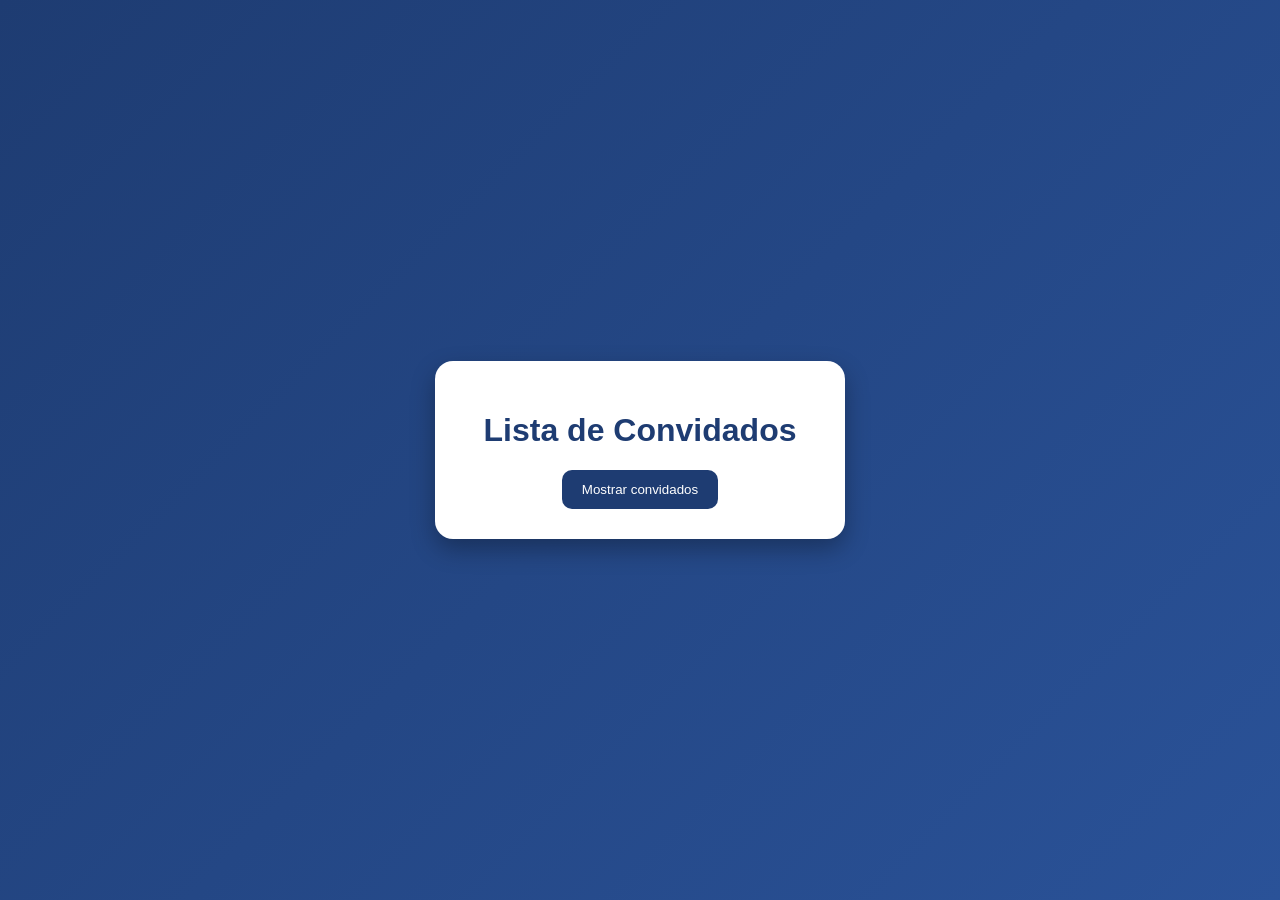
<file: atividade01/index.html>
<!DOCTYPE html>
<html lang="pt-BR">
<head>
    <meta charset="UTF-8">
    <title>Ex01 - Lista de Convidados</title>
    <link rel="stylesheet" href="style.css">
</head>
<body>

    <div class="container">
        <h1>Lista de Convidados</h1>
        <button onclick="mostrarConvidados()">Mostrar convidados</button>
    </div>

    <script src="script.js"></script>
</body>
</html>
</file>
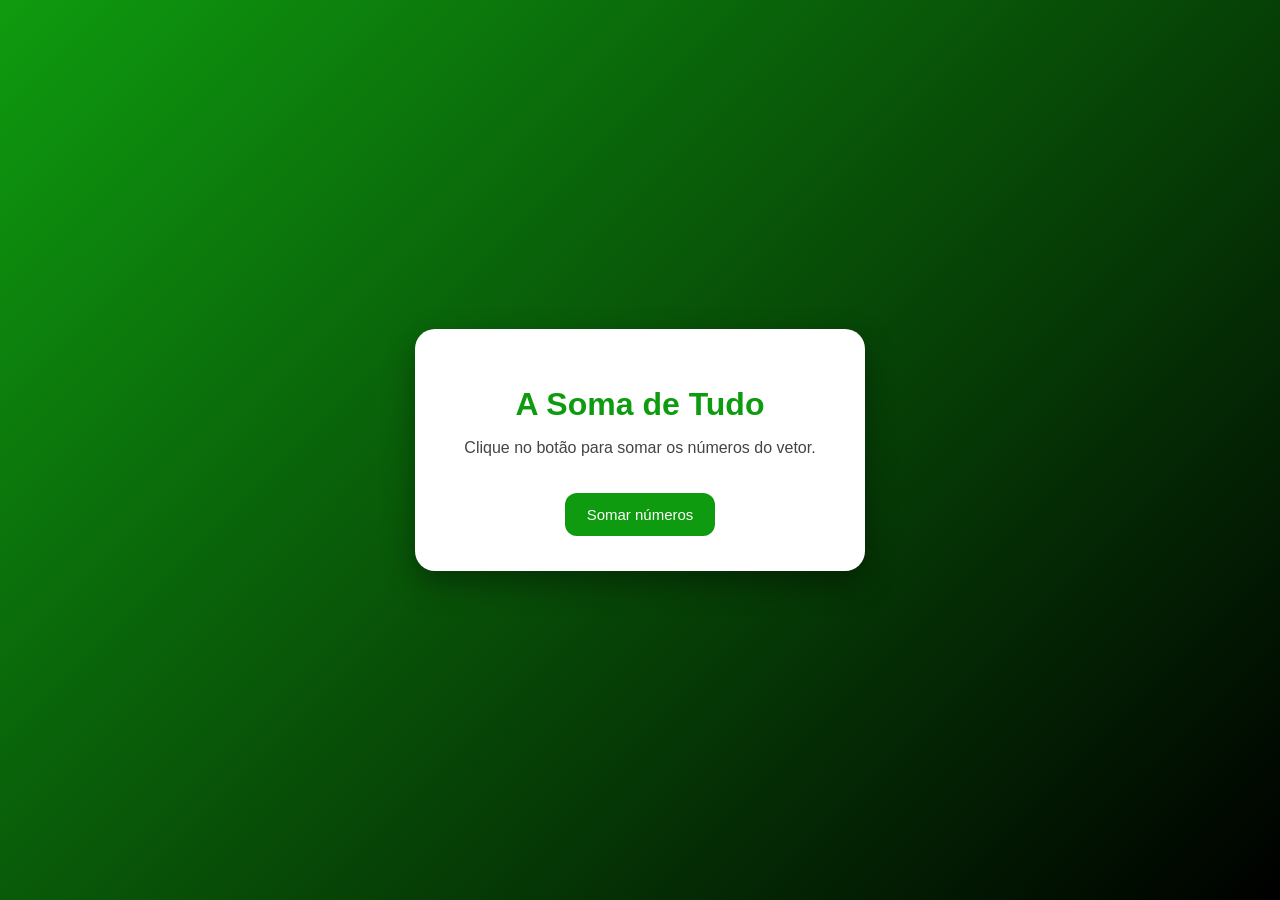
<file: atividade02/index.html>
<!DOCTYPE html>
<html lang="pt-BR">
<head>
    <meta charset="UTF-8">
    <title>Ex02 - A Soma de Tudo</title>
    <link rel="stylesheet" href="style.css">
</head>
<body>

    <div class="container">
        <h1>A Soma de Tudo</h1>
        <p>Clique no botão para somar os números do vetor.</p>

        <button onclick="somarNumeros()">Somar números</button>
    </div>

    <script src="script.js"></script>
</body>
</html>
</file>
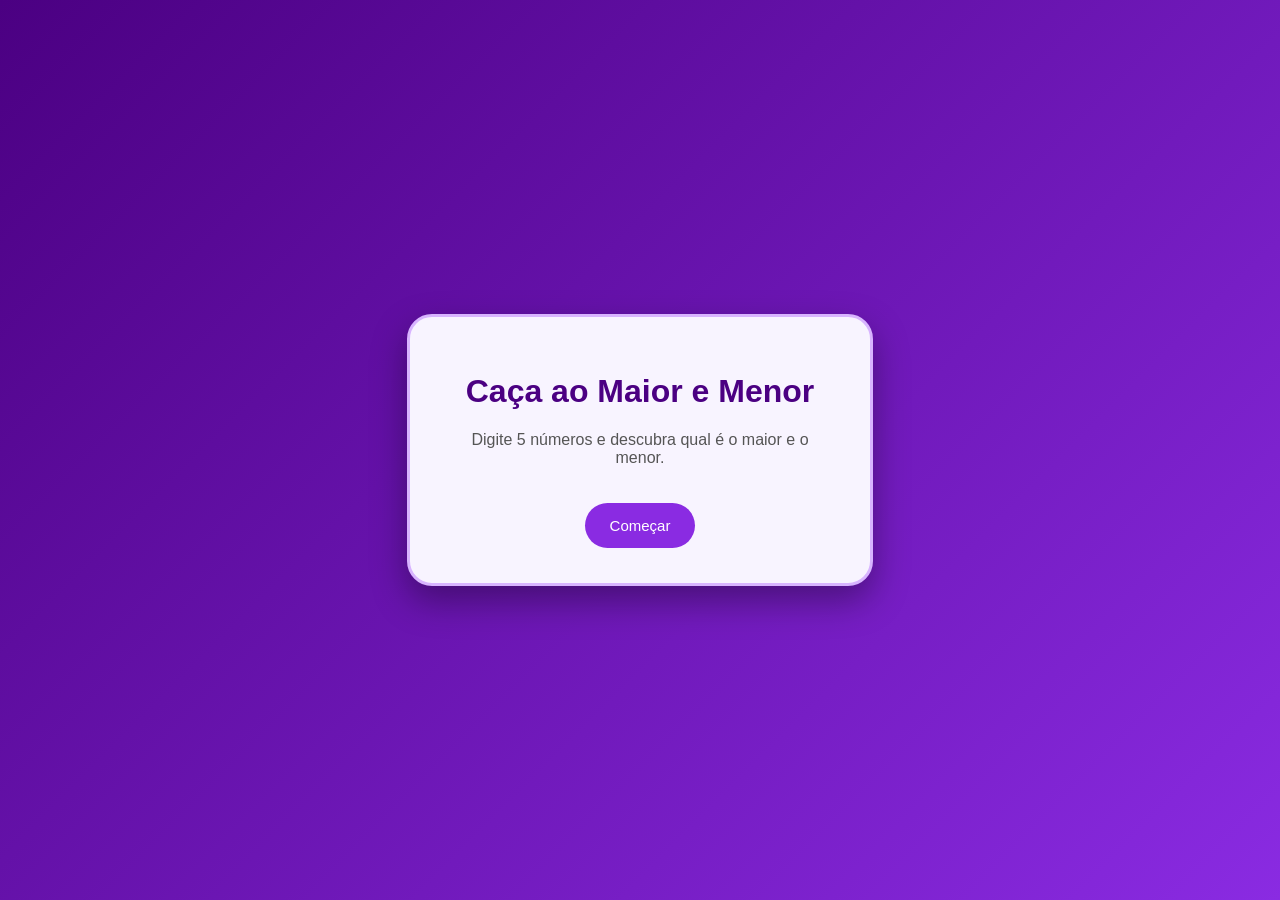
<file: atividade03/index.html>
<!DOCTYPE html>
<html lang="pt-BR">
<head>
    <meta charset="UTF-8">
    <title>Ex03 - Maior e Menor</title>
    <link rel="stylesheet" href="style.css">
</head>
<body>

    <div class="container">
        <h1>Caça ao Maior e Menor</h1>
        <p>Digite 5 números e descubra qual é o maior e o menor.</p>

        <button onclick="verificarMaiorMenor()">Começar</button>
    </div>

    <script src="script.js"></script>
</body>
</html>
</file>
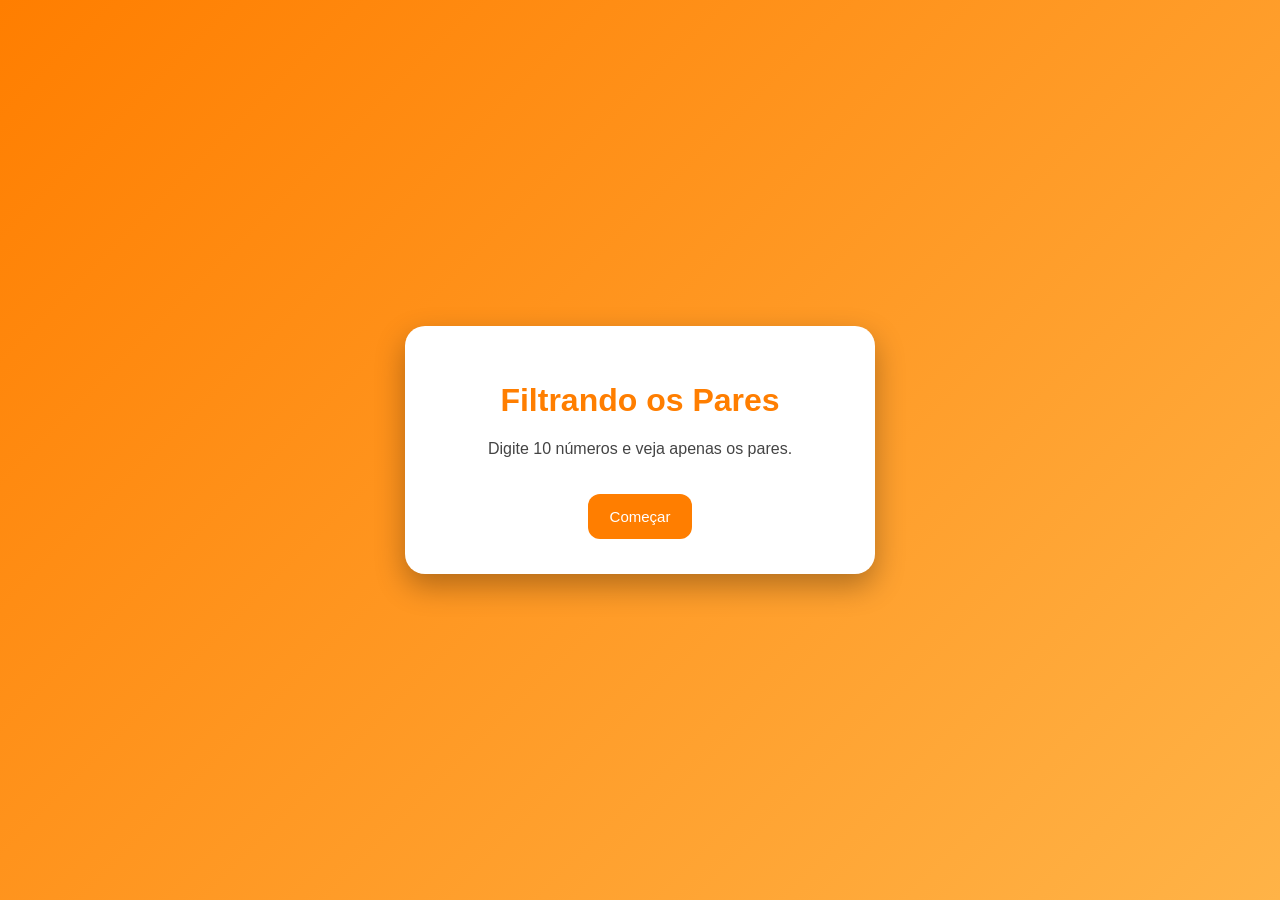
<file: atividade04/index.html>
<!DOCTYPE html>
<html lang="pt-BR">
<head>
    <meta charset="UTF-8">
    <title>Ex04 - Números Pares</title>
    <link rel="stylesheet" href="style.css">
</head>
<body>

    <div class="container">
        <h1>Filtrando os Pares</h1>
        <p>Digite 10 números e veja apenas os pares.</p>

        <button onclick="filtrarPares()">Começar</button>
    </div>

    <script src="script.js"></script>
</body>
</html>
</file>
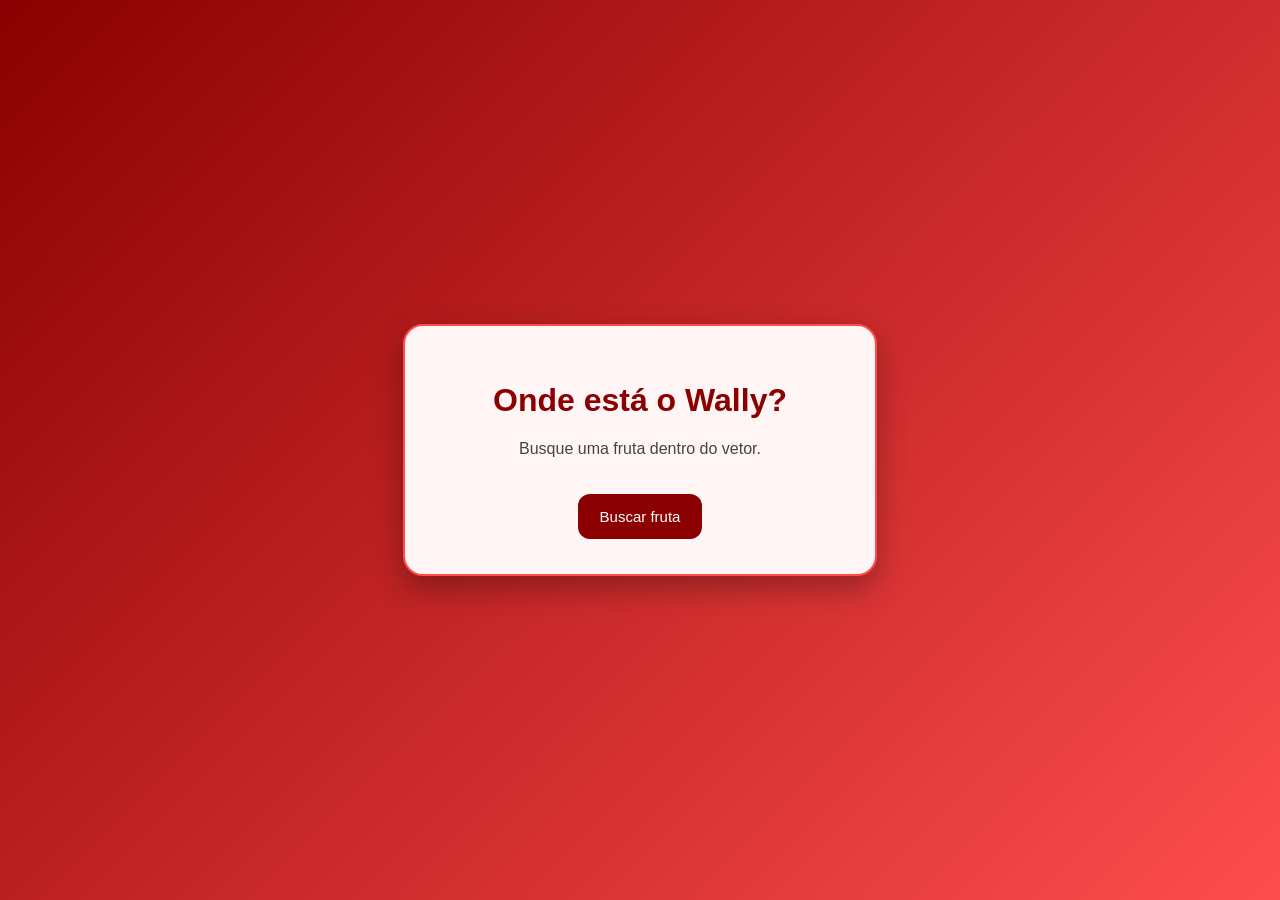
<file: atividade05/index.html>
<!DOCTYPE html>
<html lang="pt-BR">
<head>
    <meta charset="UTF-8">
    <title>Ex05 - Busca de Frutas</title>
    <link rel="stylesheet" href="style.css">
</head>
<body>

    <div class="container">
        <h1>Onde está o Wally? </h1>
        <p>Busque uma fruta dentro do vetor.</p>

        <button onclick="buscarFruta()">Buscar fruta</button>
    </div>

    <script src="script.js"></script>
</body>
</html>
</file>
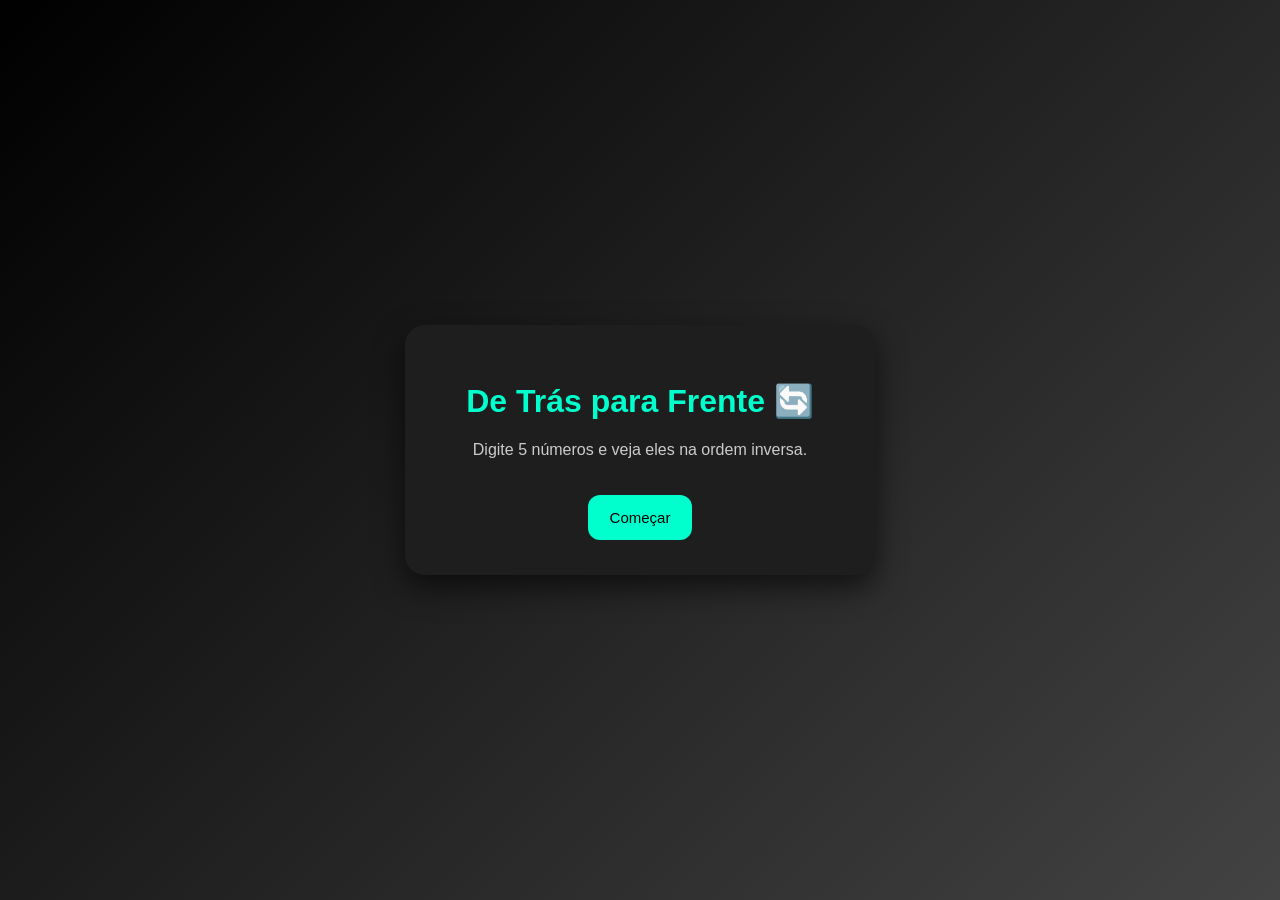
<file: atividade06/index.html>
<!DOCTYPE html>
<html lang="pt-BR">
<head>
    <meta charset="UTF-8">
    <title>Ex06 - Ordem Inversa</title>
    <link rel="stylesheet" href="style.css">
</head>
<body>

    <div class="container">
        <h1>De Trás para Frente 🔄</h1>
        <p>Digite 5 números e veja eles na ordem inversa.</p>

        <button onclick="mostrarInverso()">Começar</button>
    </div>

    <script src="script.js"></script>
</body>
</html>
</file>
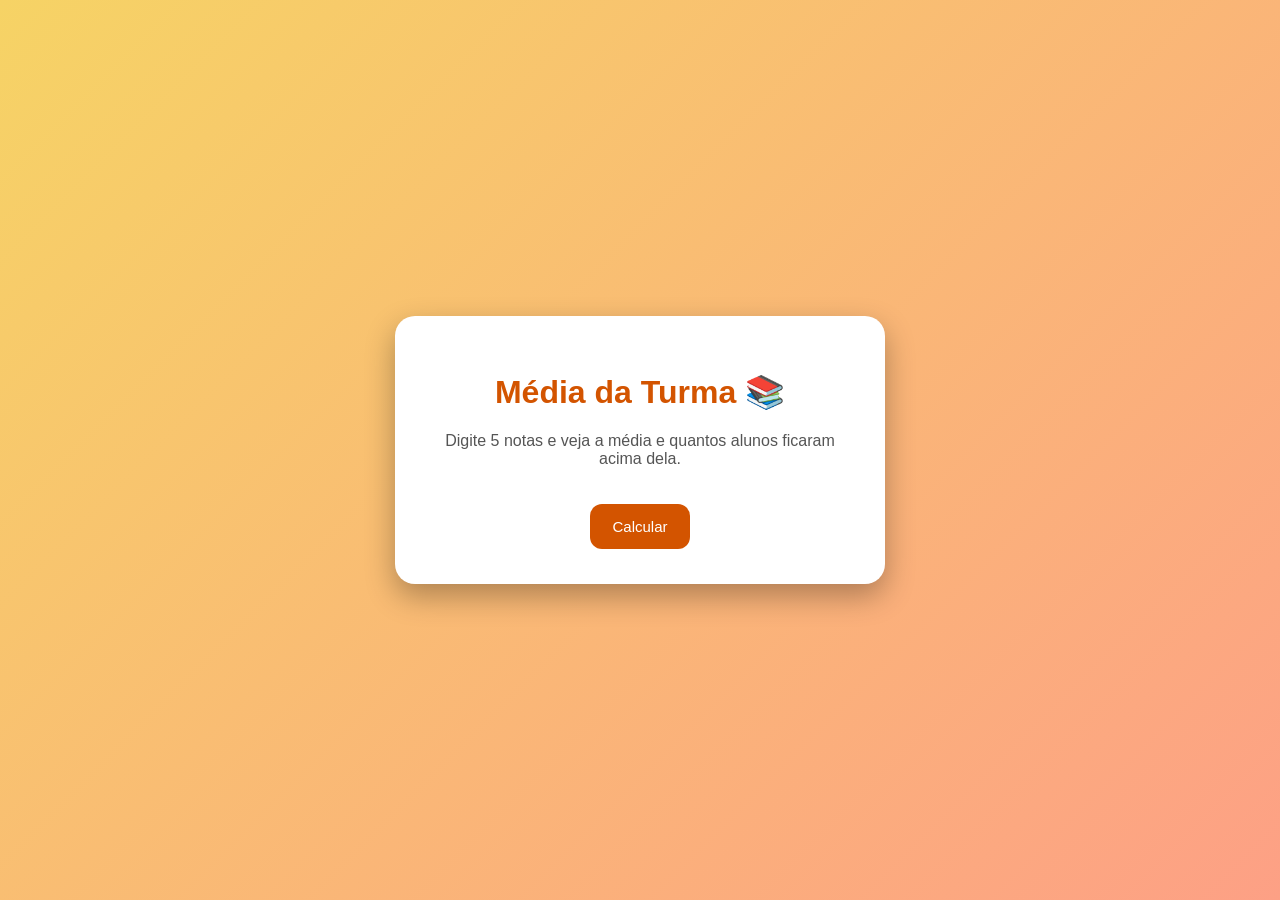
<file: atividade07/index.html>
<!DOCTYPE html>
<html lang="pt-BR">
<head>
    <meta charset="UTF-8">
    <title>Ex07 - Média da Turma</title>
    <link rel="stylesheet" href="style.css">
</head>
<body>

    <div class="container">
        <h1>Média da Turma 📚</h1>
        <p>Digite 5 notas e veja a média e quantos alunos ficaram acima dela.</p>

        <button onclick="calcularMedia()">Calcular</button>
    </div>

    <script src="script.js"></script>
</body>
</html>
</file>
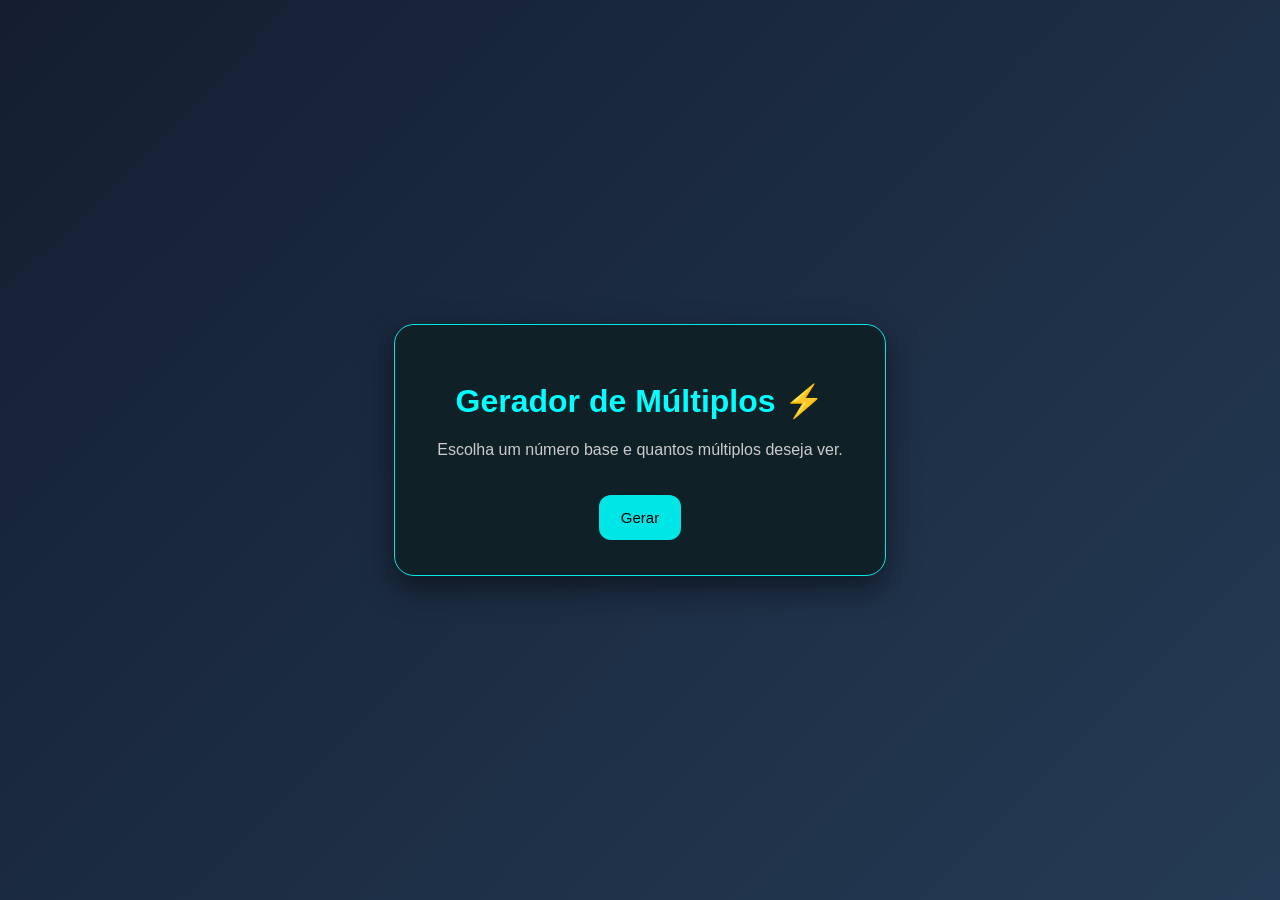
<file: atividade08/index.html>
<!DOCTYPE html>
<html lang="pt-BR">
<head>
    <meta charset="UTF-8">
    <title>Ex08 - Gerador de Múltiplos</title>
    <link rel="stylesheet" href="style.css">
</head>
<body>

    <div class="container">
        <h1>Gerador de Múltiplos ⚡</h1>
        <p>Escolha um número base e quantos múltiplos deseja ver.</p>

        <button onclick="gerarMultiplos()">Gerar</button>
    </div>

    <script src="script.js"></script>
</body>
</html>
</file>
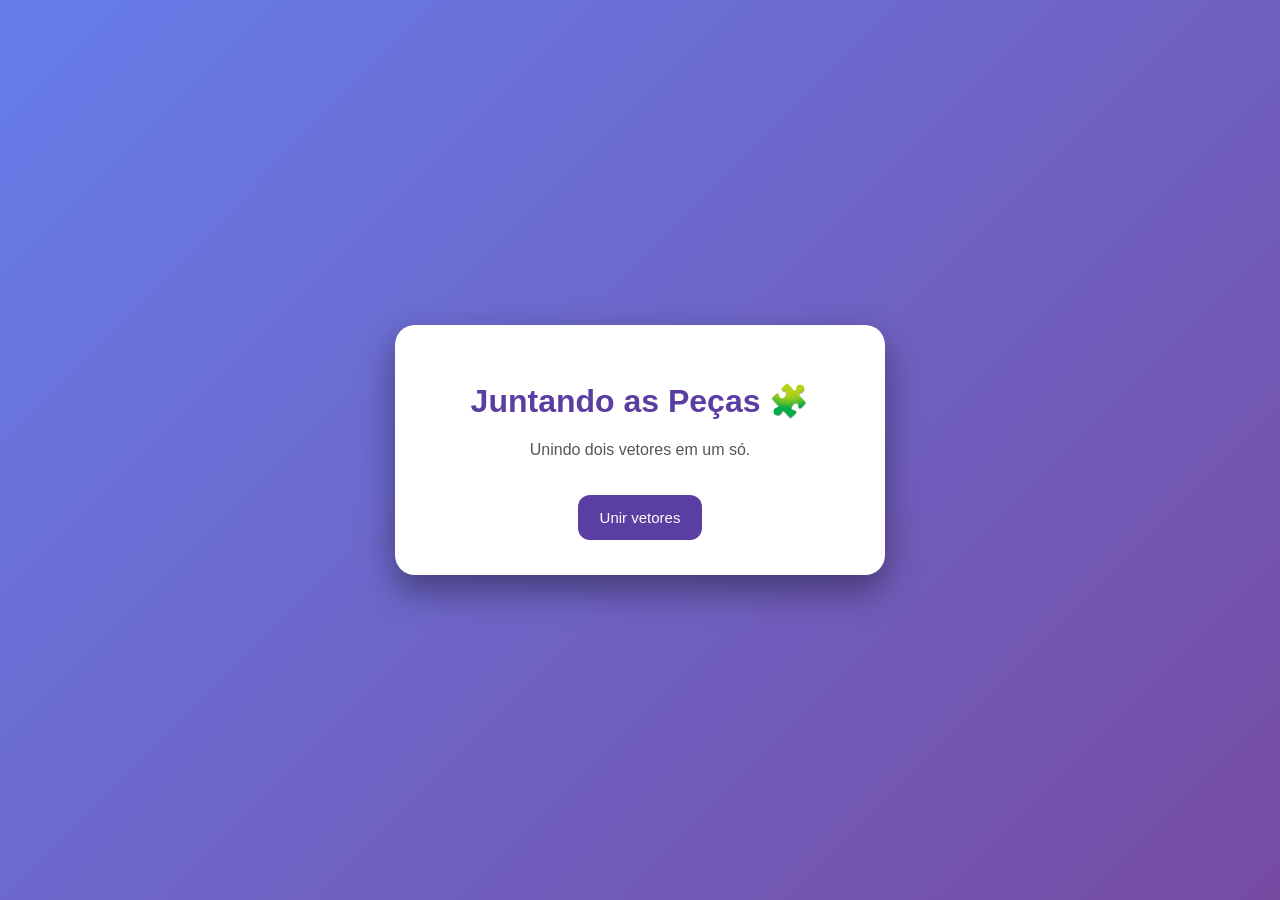
<file: atividade09/index.html>
<!DOCTYPE html>
<html lang="pt-BR">
<head>
    <meta charset="UTF-8">
    <title>Ex09 - Concatenação</title>
    <link rel="stylesheet" href="style.css">
</head>
<body>

    <div class="container">
        <h1>Juntando as Peças 🧩</h1>
        <p>Unindo dois vetores em um só.</p>

        <button onclick="juntarVetores()">Unir vetores</button>
    </div>

    <script src="script.js"></script>
</body>
</html>
</file>
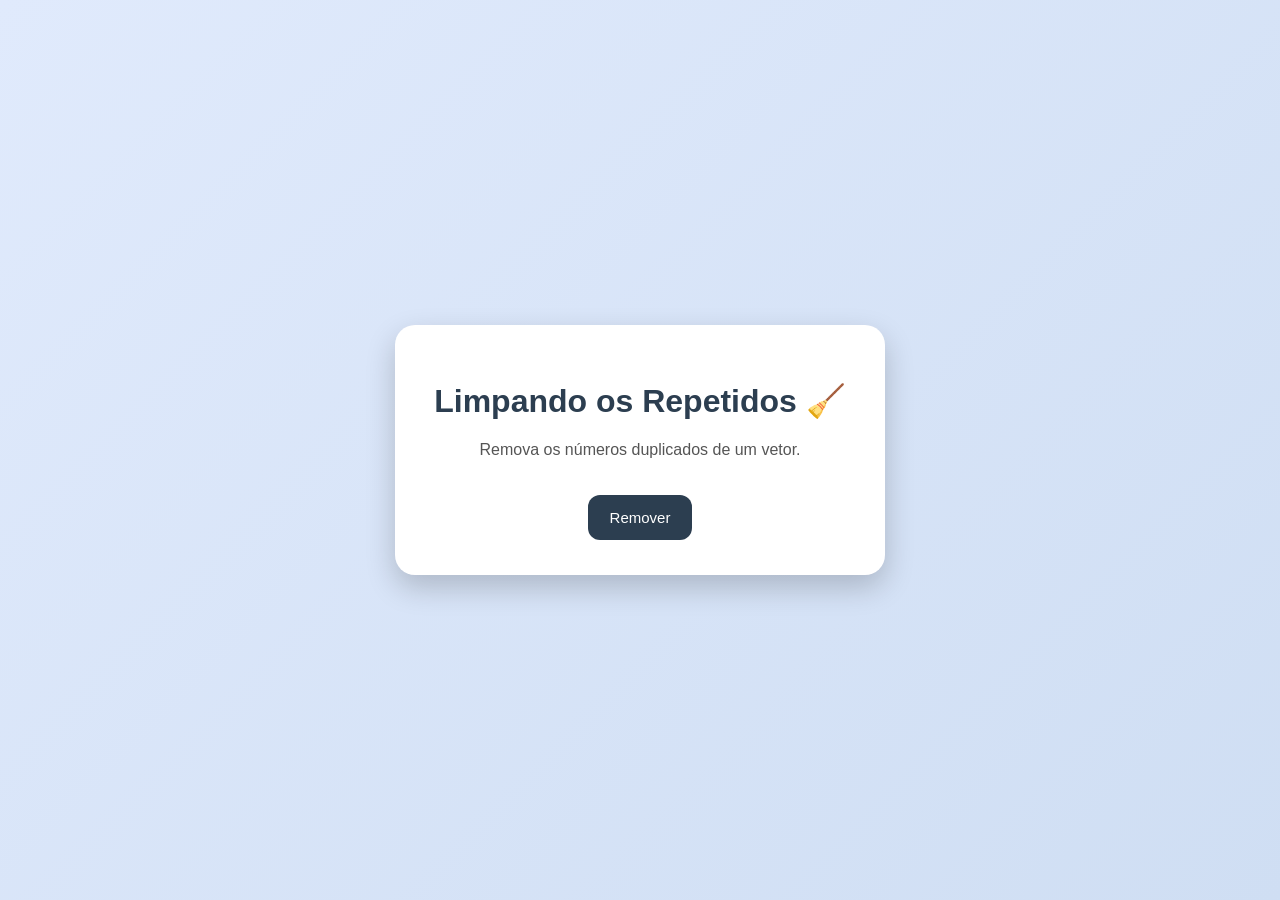
<file: atividade10/index.html>
<!DOCTYPE html>
<html lang="pt-BR">
<head>
    <meta charset="UTF-8">
    <title>Ex10 - Remover Repetidos</title>
    <link rel="stylesheet" href="style.css">
</head>
<body>

    <div class="container">
        <h1>Limpando os Repetidos 🧹</h1>
        <p>Remova os números duplicados de um vetor.</p>

        <button onclick="removerRepetidos()">Remover</button>
    </div>

    <script src="script.js"></script>
</body>
</html>
</file>
<file: atividade01/style.css>
body {
    font-family: Arial, sans-serif;
    background: linear-gradient(135deg, #1e3c72, #2a5298);
    min-height: 100vh;
    margin: 0;
    display: flex;
    justify-content: center;
    align-items: center;
}

.container {
    background: white;
    padding: 30px;
    border-radius: 18px;
    text-align: center;
    width: 350px;
    box-shadow: 0 10px 25px rgba(0,0,0,0.3);
}

h1 {
    color: #1e3c72;
}

button {
    background: #1e3c72;
    color: white;
    border: none;
    padding: 12px 20px;
    border-radius: 10px;
    cursor: pointer;
}

button:hover {
    background: #2a5298;
}
</file>
<file: atividade02/style.css>
body {
    margin: 0;
    min-height: 100vh;
    font-family: Arial, sans-serif;
    background: linear-gradient(135deg, #0f9b0f, #000000);
    display: flex;
    justify-content: center;
    align-items: center;
}

.container {
    background: #ffffff;
    width: 380px;
    padding: 35px;
    border-radius: 20px;
    text-align: center;
    box-shadow: 0 12px 30px rgba(0, 0, 0, 0.35);
}

h1 {
    color: #0f9b0f;
    margin-bottom: 10px;
}

p {
    color: #444;
    font-size: 16px;
}

button {
    margin-top: 20px;
    background: #0f9b0f;
    color: white;
    border: none;
    padding: 13px 22px;
    border-radius: 12px;
    font-size: 15px;
    cursor: pointer;
    transition: 0.3s;
}

button:hover {
    background: #087508;
    transform: scale(1.05);
}
</file>
<file: atividade03/style.css>
body {
    margin: 0;
    min-height: 100vh;
    font-family: Verdana, sans-serif;
    background: linear-gradient(135deg, #4b0082, #8a2be2);
    display: flex;
    justify-content: center;
    align-items: center;
}

.container {
    background: #f8f4ff;
    width: 390px;
    padding: 35px;
    border-radius: 25px;
    text-align: center;
    box-shadow: 0 15px 35px rgba(0,0,0,0.35);
    border: 3px solid #d8b4ff;
}

h1 {
    color: #4b0082;
}

p {
    color: #555;
}

button {
    margin-top: 20px;
    background: #8a2be2;
    color: white;
    border: none;
    padding: 14px 25px;
    border-radius: 30px;
    cursor: pointer;
    font-size: 15px;
    transition: 0.3s;
}

button:hover {
    background: #4b0082;
    transform: translateY(-4px);
}
</file>
<file: atividade04/style.css>
body {
    margin: 0;
    min-height: 100vh;
    font-family: Arial, sans-serif;
    background: linear-gradient(135deg, #ff7e00, #ffb347);
    display: flex;
    justify-content: center;
    align-items: center;
}

.container {
    background: white;
    width: 400px;
    padding: 35px;
    border-radius: 20px;
    text-align: center;
    box-shadow: 0 12px 30px rgba(0,0,0,0.3);
}

h1 {
    color: #ff7e00;
}

p {
    color: #444;
}

button {
    margin-top: 20px;
    background: #ff7e00;
    color: white;
    border: none;
    padding: 14px 22px;
    border-radius: 12px;
    cursor: pointer;
    font-size: 15px;
    transition: 0.3s;
}

button:hover {
    background: #e66a00;
    transform: scale(1.05);
}
</file>
<file: atividade05/style.css>
body {
    margin: 0;
    min-height: 100vh;
    font-family: Arial, sans-serif;
    background: linear-gradient(135deg, #8b0000, #ff4d4d);
    display: flex;
    justify-content: center;
    align-items: center;
}

.container {
    background: #fff5f5;
    width: 400px;
    padding: 35px;
    border-radius: 20px;
    text-align: center;
    box-shadow: 0 12px 30px rgba(0,0,0,0.3);
    border: 2px solid #ff4d4d;
}

h1 {
    color: #8b0000;
}

p {
    color: #444;
}

button {
    margin-top: 20px;
    background: #8b0000;
    color: white;
    border: none;
    padding: 14px 22px;
    border-radius: 12px;
    cursor: pointer;
    font-size: 15px;
    transition: 0.3s;
}

button:hover {
    background: #600000;
    transform: scale(1.05);
}
</file>
<file: atividade06/style.css>
body {
    margin: 0;
    min-height: 100vh;
    font-family: Arial, sans-serif;
    background: linear-gradient(135deg, #000000, #434343);
    display: flex;
    justify-content: center;
    align-items: center;
}

.container {
    background: #1e1e1e;
    width: 400px;
    padding: 35px;
    border-radius: 20px;
    text-align: center;
    box-shadow: 0 12px 30px rgba(0,0,0,0.6);
    color: white;
}

h1 {
    color: #00ffcc;
}

p {
    color: #ccc;
}

button {
    margin-top: 20px;
    background: #00ffcc;
    color: #000;
    border: none;
    padding: 14px 22px;
    border-radius: 12px;
    cursor: pointer;
    font-size: 15px;
    transition: 0.3s;
}

button:hover {
    background: #00ccaa;
    transform: scale(1.05);
}
</file>
<file: atividade07/style.css>
body {
    margin: 0;
    min-height: 100vh;
    font-family: Arial, sans-serif;
    background: linear-gradient(135deg, #f6d365, #fda085);
    display: flex;
    justify-content: center;
    align-items: center;
}

.container {
    background: #fff;
    width: 420px;
    padding: 35px;
    border-radius: 20px;
    text-align: center;
    box-shadow: 0 12px 30px rgba(0,0,0,0.3);
}

h1 {
    color: #d35400;
}

p {
    color: #555;
}

button {
    margin-top: 20px;
    background: #d35400;
    color: white;
    border: none;
    padding: 14px 22px;
    border-radius: 12px;
    cursor: pointer;
    font-size: 15px;
    transition: 0.3s;
}

button:hover {
    background: #a84300;
    transform: scale(1.05);
}
</file>
<file: atividade08/style.css>
body {
    margin: 0;
    min-height: 100vh;
    font-family: Arial, sans-serif;
    background: linear-gradient(135deg, #141e30, #243b55);
    display: flex;
    justify-content: center;
    align-items: center;
}

.container {
    background: #0f2027;
    color: #00e6e6;
    width: 420px;
    padding: 35px;
    border-radius: 20px;
    text-align: center;
    box-shadow: 0 12px 30px rgba(0,0,0,0.5);
    border: 1px solid #00e6e6;
}

h1 {
    color: #00ffff;
}

p {
    color: #ccc;
}

button {
    margin-top: 20px;
    background: #00e6e6;
    color: #000;
    border: none;
    padding: 14px 22px;
    border-radius: 12px;
    cursor: pointer;
    font-size: 15px;
    transition: 0.3s;
}

button:hover {
    background: #00b3b3;
    transform: scale(1.05);
}
</file>
<file: atividade09/style.css>
body {
    margin: 0;
    min-height: 100vh;
    font-family: Arial, sans-serif;
    background: linear-gradient(135deg, #667eea, #764ba2);
    display: flex;
    justify-content: center;
    align-items: center;
}

.container {
    background: #ffffff;
    width: 420px;
    padding: 35px;
    border-radius: 20px;
    text-align: center;
    box-shadow: 0 15px 35px rgba(0,0,0,0.4);
}

h1 {
    color: #5a3ea1;
}

p {
    color: #555;
}

button {
    margin-top: 20px;
    background: #5a3ea1;
    color: white;
    border: none;
    padding: 14px 22px;
    border-radius: 12px;
    cursor: pointer;
    font-size: 15px;
    transition: 0.3s;
}

button:hover {
    background: #402d7a;
    transform: scale(1.05);
}
</file>
<file: atividade10/style.css>
body {
    margin: 0;
    min-height: 100vh;
    font-family: Arial, sans-serif;
    background: linear-gradient(135deg, #e0eafc, #cfdef3);
    display: flex;
    justify-content: center;
    align-items: center;
}

.container {
    background: white;
    width: 420px;
    padding: 35px;
    border-radius: 20px;
    text-align: center;
    box-shadow: 0 12px 30px rgba(0,0,0,0.2);
}

h1 {
    color: #2c3e50;
}

p {
    color: #555;
}

button {
    margin-top: 20px;
    background: #2c3e50;
    color: white;
    border: none;
    padding: 14px 22px;
    border-radius: 12px;
    cursor: pointer;
    font-size: 15px;
    transition: 0.3s;
}

button:hover {
    background: #1a252f;
    transform: scale(1.05);
}
</file>
